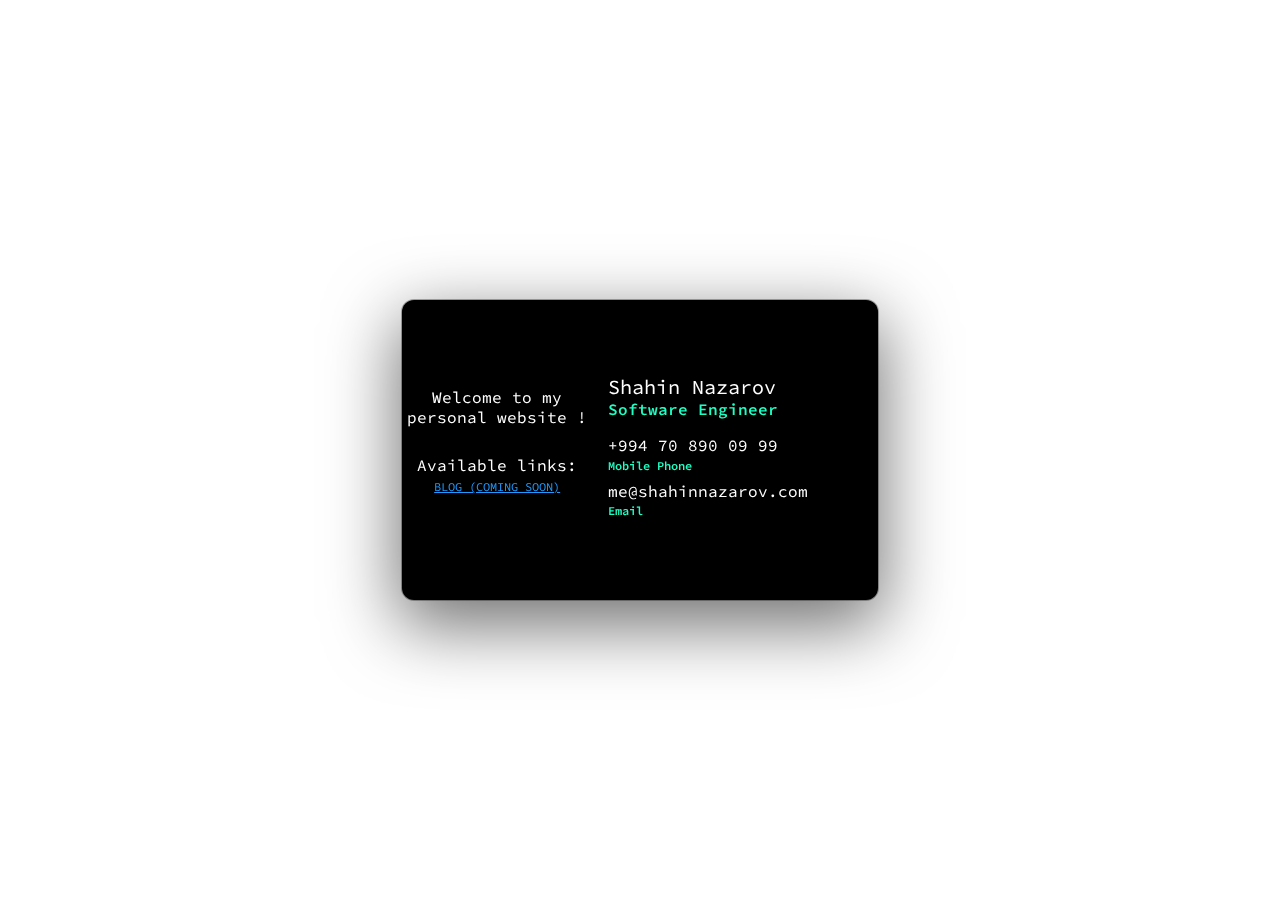
<file: index.html>
<!DOCTYPE html>
<html lang="en">

<head>
    <meta charset="UTF-8">
    <title>Shahin Nazarov</title>
    <link rel="shortcut icon" href="favicon.ico">  
    <style>
        * {
            box-sizing: border-box;
        }

        :root {
            --background: white;
            --primary: #1effc3;
            --secondary: #1f9aff;
            --card-size: 300px;
        }

        body {
            height: 100vh;
            margin: 0;
            display: grid;
            place-items: center;
            padding: 1rem;
            background: var(--background);
            font-family: 'Source Code Pro', monospace;
            text-rendering: optimizelegibility;
            -webkit-font-smoothing: antialiased;
            -moz-osx-font-smoothing: grayscale;
        }

        .card {
            width: calc(var(--card-size) * 1.586);
            height: var(--card-size);
            border-radius: 0.75rem;
            box-shadow: 0 22px 70px 4px rgba(0, 0, 0, 0.56), 0 0 0 1px rgba(0, 0, 0, 0.3);
            background: black;
            display: grid;
            grid-template-columns: 40% auto;
            color: white;
            align-items: center;
            will-change: transform;
            transition: transform 0.25s cubic-bezier(0.4, 0, 0.2, 1), box-shadow 0.25s cubic-bezier(0.4, 0, 0.2, 1);
        }

        .card:hover {
            transform: scale(1.1);
            box-shadow: 0 32px 80px 14px rgba(0, 0, 0, 0.36), 0 0 0 1px rgba(0, 0, 0, 0.3);
        }

        .card-details {
            padding: 1rem;
        }

        .name {
            font-size: 1.25rem;
        }

        .occupation {
            font-weight: 600;
            color: var(--primary);
        }

        .card-avatar {
            display: grid;
            place-items: center;
        }

        a {
            color: var(--secondary);
        }

        svg {
            fill: white;
            width: 65%;
        }

        .card-about {
            margin-top: 1rem;
            /* display: grid; */
            /* grid-auto-flow: column; */
        }

        .item {
            display: flex;
            flex-direction: column;
            margin-bottom: 0.5rem;
        }

        .item .value {
            font-size: 1rem;
        }

        .item .label {
            margin-top: 0.15rem;
            font-size: 0.75rem;
            font-weight: 600;
            color: var(--primary);
        }

        .skills {
            display: flex;
            flex-direction: column;
            margin-top: 0.75rem;
        }

        .skills .label {
            font-size: 1rem;
            font-weight: 600;
            color: var(--primary);
        }

        .skills .value {
            margin-top: 0.15rem;
            font-size: 0.75rem;
            line-height: 1.25rem;
        }
    </style>
    <script>
        window.console = window.console || function (t) { };
    </script>
    <script>
        if (document.location.search.match(/type=embed/gi)) {
            window.parent.postMessage("resize", "*");
        }
    </script>


</head>

<body translate="no" data-new-gr-c-s-check-loaded="14.982.0">
    <link href="https://fonts.googleapis.com/css?family=Source+Code+Pro:400,500" rel="stylesheet">

    <div class="card">
        <div class="card-avatar">
            <p style="text-align: center;">
                Welcome to my personal website !
                <div class="skills" style="text-align: center;">
                    Available links:
                    <!-- <span class="value">
                        <a href="resume.html">RESUME (CV)</a>
                    </span> -->
                    <span class="value">
                        <a href="./">BLOG (COMING SOON)</a>
                    </span>
                </div>
            </p>
        </div>
        <div class="card-details">
            <div class="name">Shahin Nazarov</div>
            <div class="occupation">Software Engineer</div>

            <div class="card-about">
                <div class="item">
                    <span class="value">+994 70 890 09 99</span>
                    <span class="label">Mobile Phone</span>
                </div>
                <div class="item">
                    <span class="value">me@shahinnazarov.com</span>
                    <span class="label">Email</span>
                </div>

            </div>
        </div>
    </div>

</body>

</html>
</file>
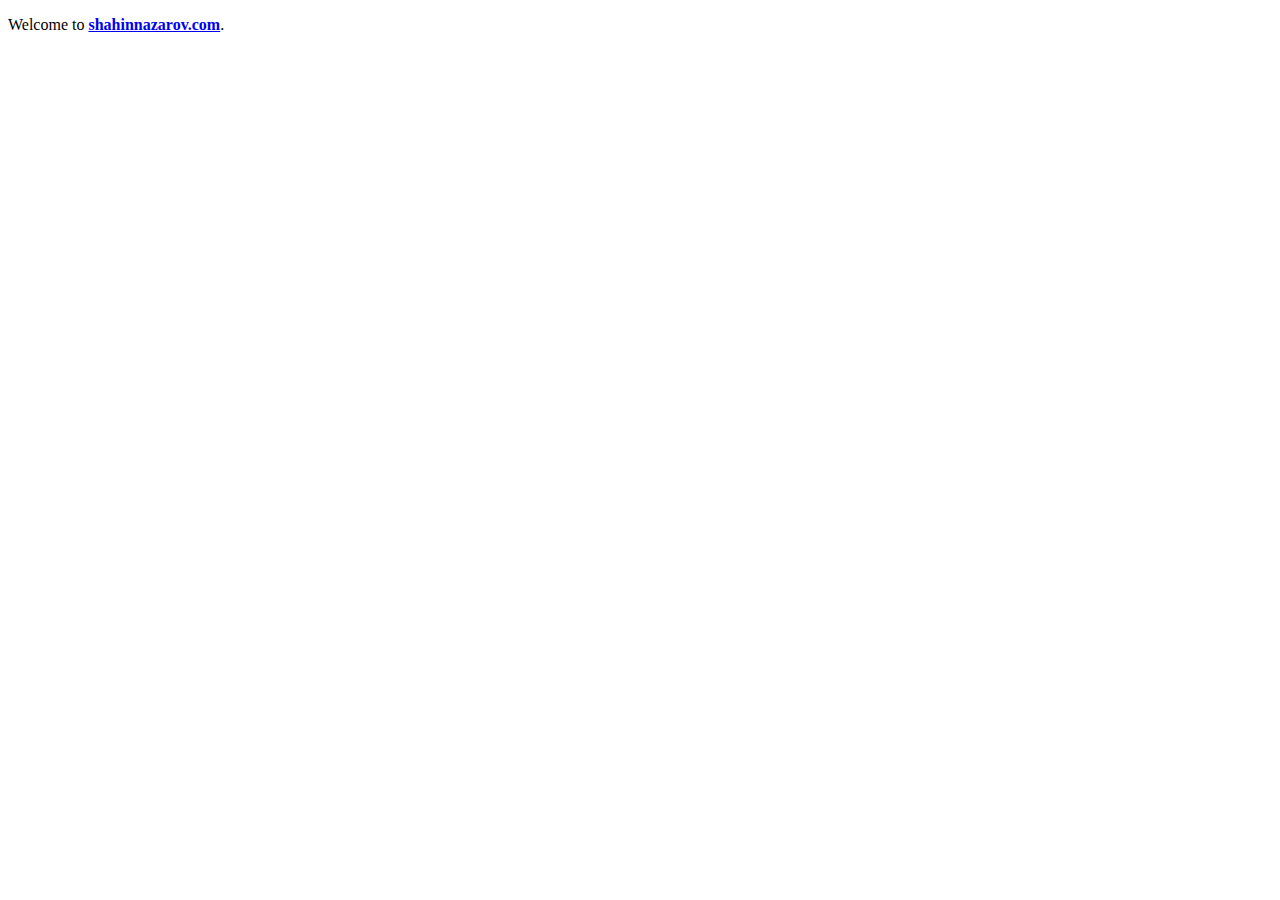
<file: test/index.html>
<!doctype html>
<html>
  <head>
    <title>Welcome to shahinnazarov.com/test !</title>
  </head>
  <body>
    <p>Welcome to <strong><a href="https://shahinnazarov.com">shahinnazarov.com</a></strong>.</p>
  </body>
</html>
</file>
